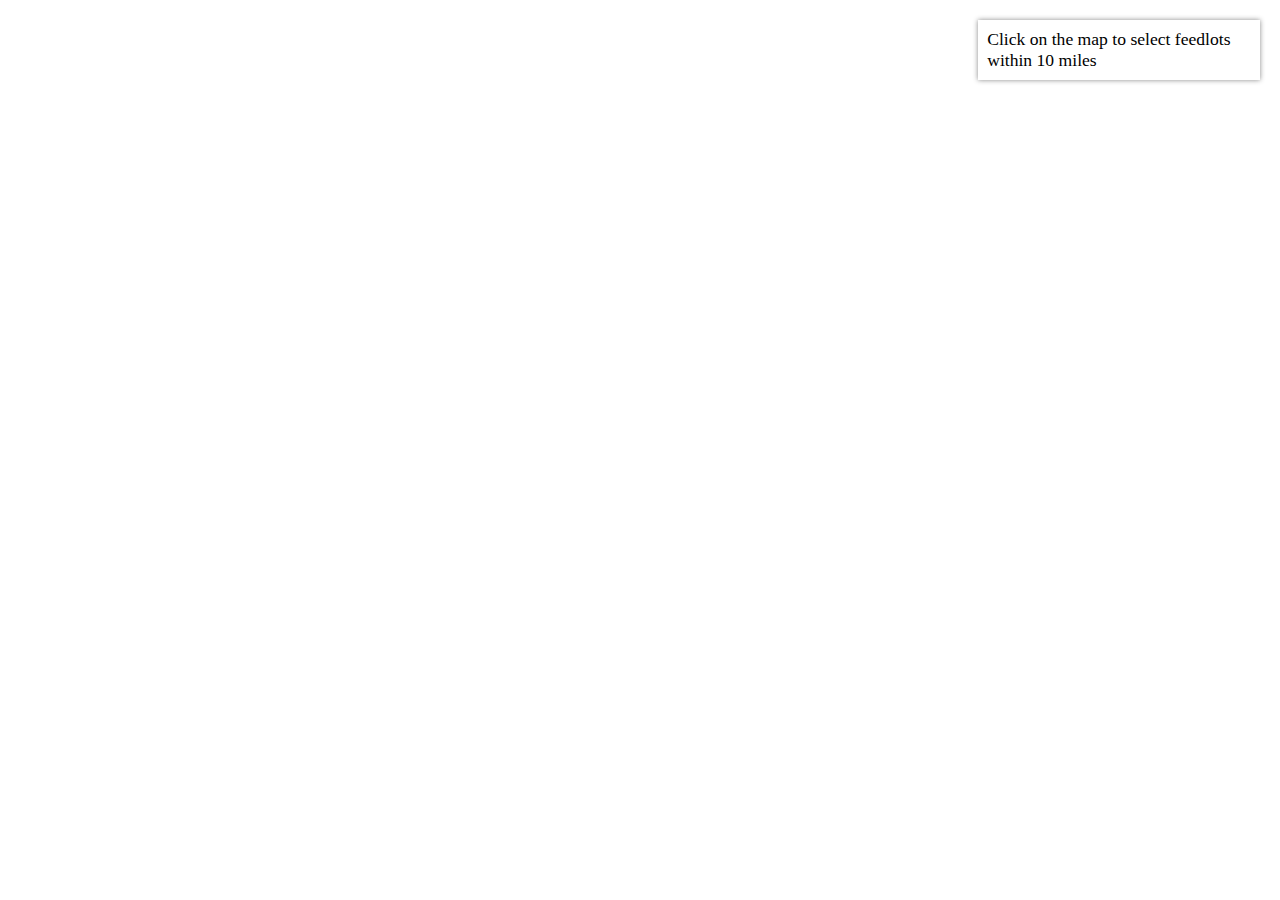
<file: debug/index.html>
<!DOCTYPE html>
<html>
  <head>
    <meta http-equiv="Content-Type" content="text/html; charset=utf-8">

    <meta name="viewport" content="initial-scale=1, maximum-scale=1,user-scalable=no">
    <title>MNDNR: WHAF Practicum</title>
    <link rel="stylesheet" href="https://js.arcgis.com/4.20/esri/themes/light/main.css">
    <style>
      html, body, #mapDiv {
        padding: 0;
        margin: 0;
        height: 100%;
      }
      #textbox{
        background-color: #fff;
        box-shadow: 0 0 5px #888;
        font-size: 1.1em;
        max-width: 15em;
        padding: 0.5em;
        position: absolute;
        right: 20px;
        top: 20px;
        z-index: 40;
      }
    </style>
    <script src="https://js.arcgis.com/4.20/"></script>
    <script>
        
  require([
    "esri/Map", "esri/views/MapView", "esri/layers/FeatureLayer", "esri/Graphic", "esri/symbols/SimpleFillSymbol", "esri/symbols/SimpleLineSymbol", "esri/Color", "esri/geometry/Circle", "esri/rest/support/Query", "esri/geometry/Point", "esri/layers/GraphicsLayer"
  ], function(
    MapView, FeatureLayer, Graphic, SimpleFillSymbol, SimpleLineSymbol, Color, Circle, Query, Point, GraphicsLayer, Map
  ) {
  
	const feedlotFL = new FeatureLayer({
      url: "https://arcgis.dnr.state.mn.us/arcgis/rest/services/ewr/practicum_feedlot/MapServer/0",
	  outFields: ["*"]
    });
	
	// Selected feedlots
	const selectedFeedlotsGL = new GraphicsLayer();
	
	// Map
	const feedlotMap = new Map({
		basemap: "topo",
		layers: [feedlotFL, selectedFeedlotsGL]
	});
	
	// View
	const mapView = new MapView({
      container: "mapDiv",
	  map: feedlotMap
    });
	
	mapView.on("click", evt => {
		// TODO: Clear the graphics
		
		const circleSymb = new SimpleFillSymbol(SimpleFillSymbol.STYLE_NULL,
		  new SimpleLineSymbol(SimpleLineSymbol.STYLE_SHORTDASHDOTDOT,
		  new Color([0, 0, 0]),2), 
		  new Color([255, 255, 0, 0.25])
		);   
		
		// Buffer type
		const circle = new Circle({
			center: evt.mapPoint,
			radius: 25,
			// geodesic: true,
			radiusUnit: "feet"
		});
	  
		const bufferGraphic = new Graphic(circle, circleSymb);
		mapView.graphics.add(bufferGraphic);
		  
		let query = new Query({
			geometry: mapView.toMap(evt),
			distance: 25,
			units: "feet",
			spatialRelationship: "intersects",
			returnGeometry: true,
			outFields: ["*"]
		});
	  
		feedlotFL.queryFeatures(query).then(response => {

			document.getElementById('textbox').innerHTML = "<b>The number of feedlots within the buffer is <i>" + feedlotCount + "</i>.</b>"
			
			const selectedFeedlots = [];
			for (let i = 0; i < feedlotCount; i++) {
				selectedFeedlots.push(response.features[i]);
			}
		
			addGraphics(selectedFeedlots);
		
			function addGraphics(feedlots) {
				
				feedlots.forEach(function(feature){
				  const eachSelectedFeedlotPt = new Graphic({
					geometry: feature.geometry,
					symbol: {
					 type: "simple-marker",
					  color: [0,0,0],
					  outline: {
					   width: 2,
					   color: [0,255,255],
					 },
					  size: "10px"
					},
				  });
				  selectedFeedlotsGL.add(eachSelectedFeedlotPt);
				});
			}
	
		});
		
	});
      
  });
      
</script>
  </head>
  <body>
    <span id="textbox">Click on the map to select feedlots within 10 miles</span>
    <div id="mapDiv"></div>
  </body>
</html>
</file>
